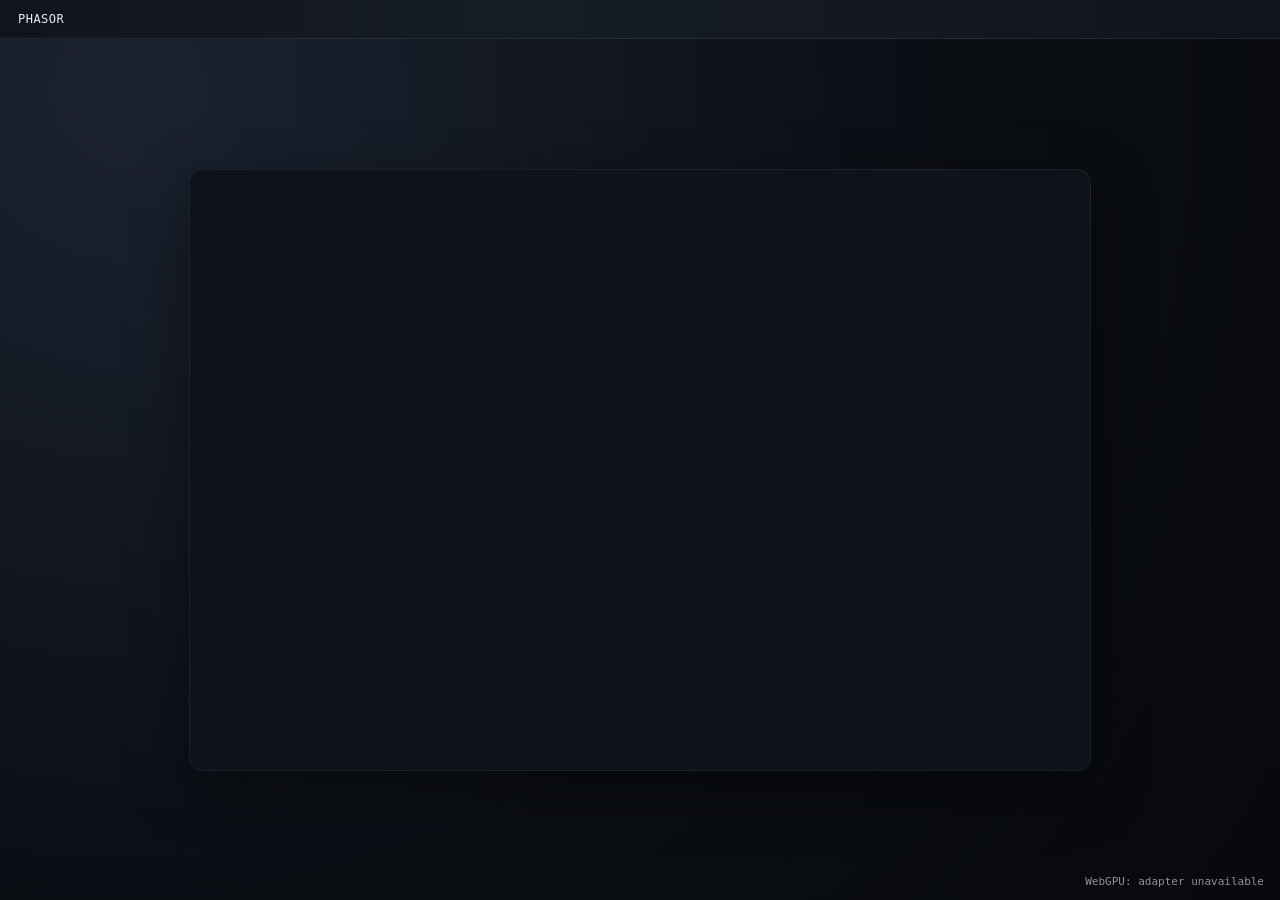
<file: assets/web/index.html>
<!doctype html>
<html lang="en">
  <head>
    <meta charset="utf-8" />
    <meta name="viewport" content="width=device-width, initial-scale=1" />
    <title>Phasor</title>
    <link rel="icon" href="favicon.svg" type="image/svg+xml" sizes="any" />
    <style>
      :root {
        --bg: #0a0d12;
        --panel: #121720;
        --accent: #e86e1c;
        --text: #e9edf2;
      }
      html, body {
        margin: 0;
        padding: 0;
        height: 100%;
        background: radial-gradient(circle at 10% 10%, #1b2230 0%, #0a0d12 60%, #07090d 100%);
        color: var(--text);
        font-family: "SF Mono", "Roboto Mono", "Menlo", monospace;
      }
      .wrap {
        display: grid;
        grid-template-rows: auto 1fr;
        height: 100%;
      }
      header {
        padding: 12px 18px;
        background: linear-gradient(90deg, #10141c, #161c26 40%, #10141c);
        border-bottom: 1px solid rgba(255, 255, 255, 0.08);
        letter-spacing: 0.04em;
        text-transform: uppercase;
        font-size: 12px;
      }
      main {
        display: grid;
        place-items: center;
      }
      .fullscreen {
        background: #000;
      }
      .fullscreen header,
      .fullscreen .hint {
        display: none;
      }
      .fullscreen .wrap {
        grid-template-rows: 1fr;
      }
      .fullscreen main {
        height: 100%;
      }
      .fullscreen canvas {
        width: 100vw;
        height: 100vh;
        border-radius: 0;
        box-shadow: none;
        border: 0;
        background: #000;
      }
      canvas {
        width: min(90vw, 900px);
        height: min(80vh, 600px);
        border-radius: 14px;
        box-shadow: 0 20px 60px rgba(0, 0, 0, 0.4);
        background: #0e1219;
        border: 1px solid rgba(255, 255, 255, 0.06);
      }
      .hint {
        position: fixed;
        right: 16px;
        bottom: 12px;
        font-size: 11px;
        color: rgba(233, 237, 242, 0.6);
      }
      .hint:empty {
        display: none;
      }
    </style>
  </head>
  <body>
    <div class="wrap">
      <header id="app-title">Phasor</header>
      <main>
        <canvas id="canvas" width="900" height="600"></canvas>
      </main>
    </div>
    <div class="hint" aria-live="polite"></div>
    <script type="module" src="webgpu.js"></script>
  </body>
</html>
</file>
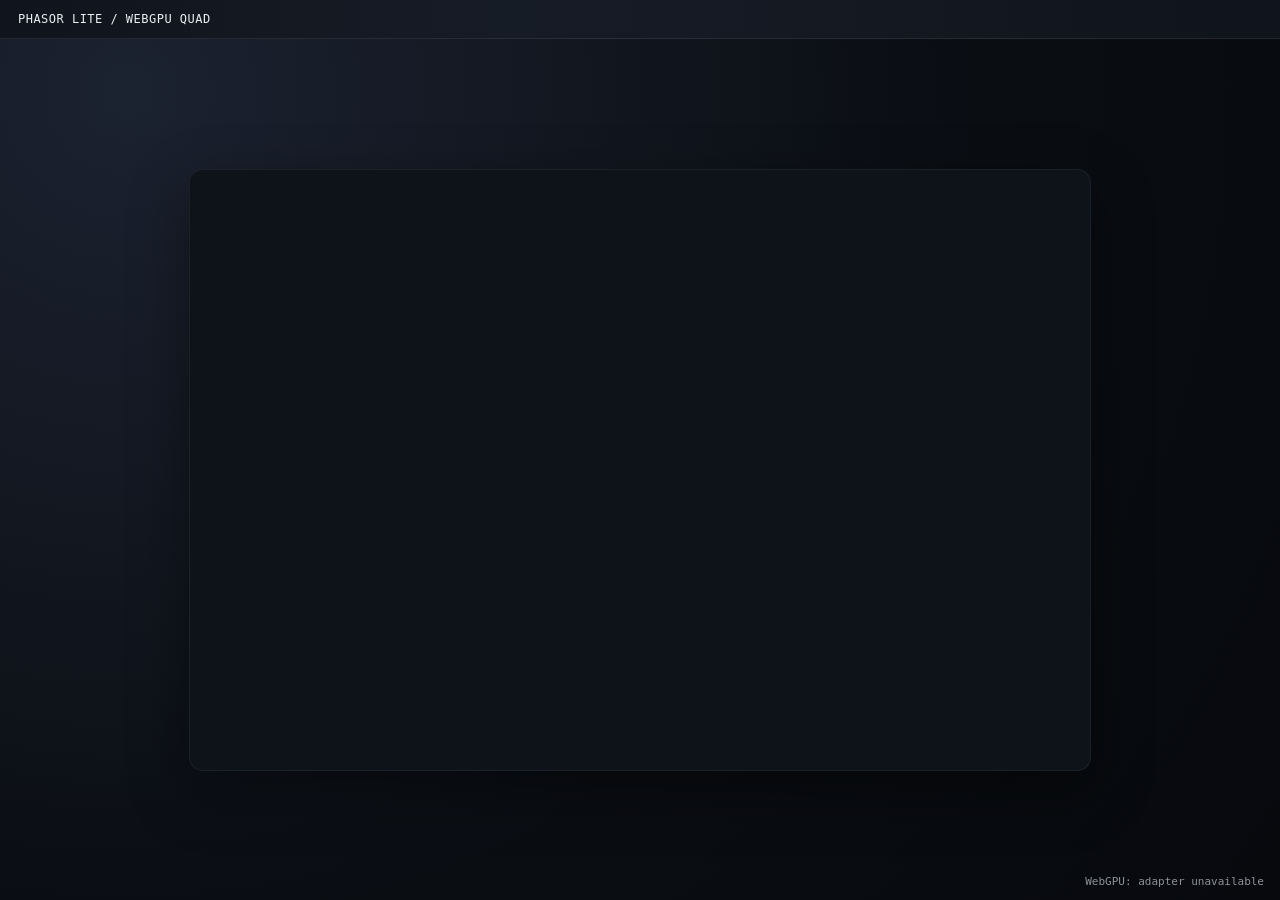
<file: examples/web/index.html>
<!doctype html>
<html lang="en">
  <head>
    <meta charset="utf-8" />
    <meta name="viewport" content="width=device-width, initial-scale=1" />
    <title>Phasor Lite WebGPU Quad</title>
    <style>
      :root {
        --bg: #0a0d12;
        --panel: #121720;
        --accent: #e86e1c;
        --text: #e9edf2;
      }
      html, body {
        margin: 0;
        padding: 0;
        height: 100%;
        background: radial-gradient(circle at 10% 10%, #1b2230 0%, #0a0d12 60%, #07090d 100%);
        color: var(--text);
        font-family: "SF Mono", "Roboto Mono", "Menlo", monospace;
      }
      .wrap {
        display: grid;
        grid-template-rows: auto 1fr;
        height: 100%;
      }
      header {
        padding: 12px 18px;
        background: linear-gradient(90deg, #10141c, #161c26 40%, #10141c);
        border-bottom: 1px solid rgba(255, 255, 255, 0.08);
        letter-spacing: 0.04em;
        text-transform: uppercase;
        font-size: 12px;
      }
      main {
        display: grid;
        place-items: center;
      }
      canvas {
        width: min(90vw, 900px);
        height: min(80vh, 600px);
        border-radius: 14px;
        box-shadow: 0 20px 60px rgba(0, 0, 0, 0.4);
        background: #0e1219;
        border: 1px solid rgba(255, 255, 255, 0.06);
      }
      .hint {
        position: fixed;
        right: 16px;
        bottom: 12px;
        font-size: 11px;
        color: rgba(233, 237, 242, 0.6);
      }
      .hint span {
        color: var(--accent);
      }
    </style>
  </head>
  <body>
    <div class="wrap">
      <header>Phasor Lite / WebGPU Quad</header>
      <main>
        <canvas id="canvas" width="900" height="600"></canvas>
      </main>
    </div>
    <div class="hint">WebGPU: <span>enabled</span></div>
    <script type="module" src="webgpu.js"></script>
  </body>
</html>
</file>
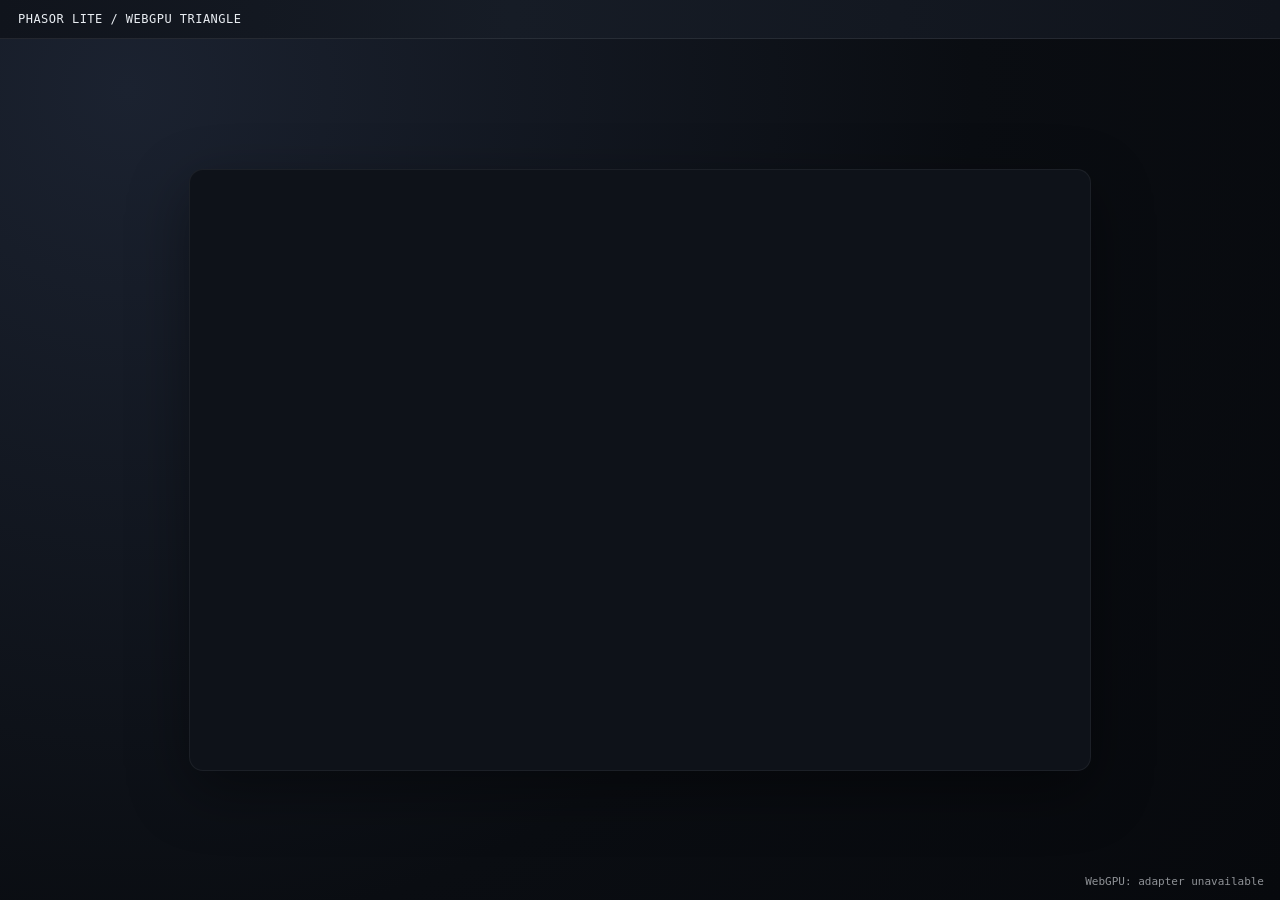
<file: examples/triangle/web/index.html>
<!doctype html>
<html lang="en">
  <head>
    <meta charset="utf-8" />
    <meta name="viewport" content="width=device-width, initial-scale=1" />
    <title>Phasor Lite WebGPU Triangle</title>
    <link rel="icon" href="favicon.svg" type="image/svg+xml" sizes="any" />
    <style>
      :root {
        --bg: #0a0d12;
        --panel: #121720;
        --accent: #e86e1c;
        --text: #e9edf2;
      }
      html, body {
        margin: 0;
        padding: 0;
        height: 100%;
        background: radial-gradient(circle at 10% 10%, #1b2230 0%, #0a0d12 60%, #07090d 100%);
        color: var(--text);
        font-family: "SF Mono", "Roboto Mono", "Menlo", monospace;
      }
      .wrap {
        display: grid;
        grid-template-rows: auto 1fr;
        height: 100%;
      }
      header {
        padding: 12px 18px;
        background: linear-gradient(90deg, #10141c, #161c26 40%, #10141c);
        border-bottom: 1px solid rgba(255, 255, 255, 0.08);
        letter-spacing: 0.04em;
        text-transform: uppercase;
        font-size: 12px;
      }
      main {
        display: grid;
        place-items: center;
      }
      canvas {
        width: min(90vw, 900px);
        height: min(80vh, 600px);
        border-radius: 14px;
        box-shadow: 0 20px 60px rgba(0, 0, 0, 0.4);
        background: #0e1219;
        border: 1px solid rgba(255, 255, 255, 0.06);
      }
      .hint {
        position: fixed;
        right: 16px;
        bottom: 12px;
        font-size: 11px;
        color: rgba(233, 237, 242, 0.6);
      }
      .hint span {
        color: var(--accent);
      }
    </style>
  </head>
  <body>
    <div class="wrap">
      <header>Phasor Lite / WebGPU Triangle</header>
      <main>
        <canvas id="canvas" width="900" height="600"></canvas>
      </main>
    </div>
    <div class="hint">WebGPU: <span>enabled</span></div>
    <script type="module" src="webgpu.js"></script>
  </body>
</html>
</file>
